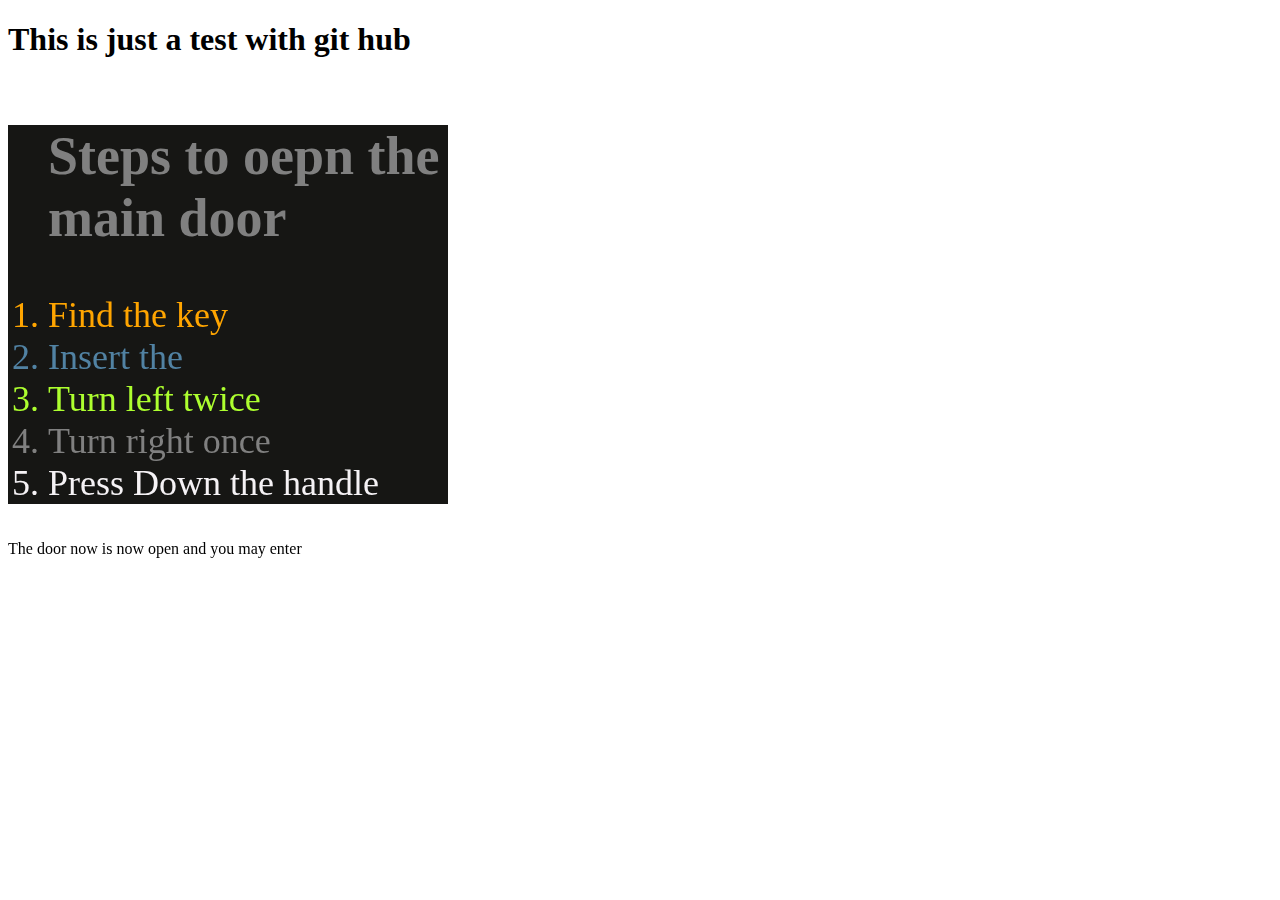
<file: noti.html>
<!DOCTYPE html>

<head>
    <title> Door Instructions</title>
    <link href="noti.css" rel="stylesheet">

</head>

<body>

<h1> This is just a test with git hub</h1>
    <nav>
        <ol>
            <h2> Steps to oepn the main door</h2>
            <li id="s1">Find the key</li>
            <li id="s2">Insert the</li>
            <li id="s3">Turn left twice</li>
            <li id="s4">Turn right once</li>
            <li id="s5">Press Down the handle</li>
        </ol>
        <p>The door now is now open and you may enter</p>
    </nav>

</body>
</file>
<file: noti.css>
nav {
    position: fixed;
    width: 50px 50%;
}

h2 {
    color: Gray;
}

ol {
    background-color: rgb(22, 22, 20);
    width: 400px;
    font-size: 36px;
}

#s1 {
    color: orange;
}

#s2 {
    color: rgb(81, 130, 163);
}

#s3 {
    color: greenyellow;
}

#s4 {
    color: grey;
}

#s5 {
    color: rgb(245, 242, 245);
}
</file>
